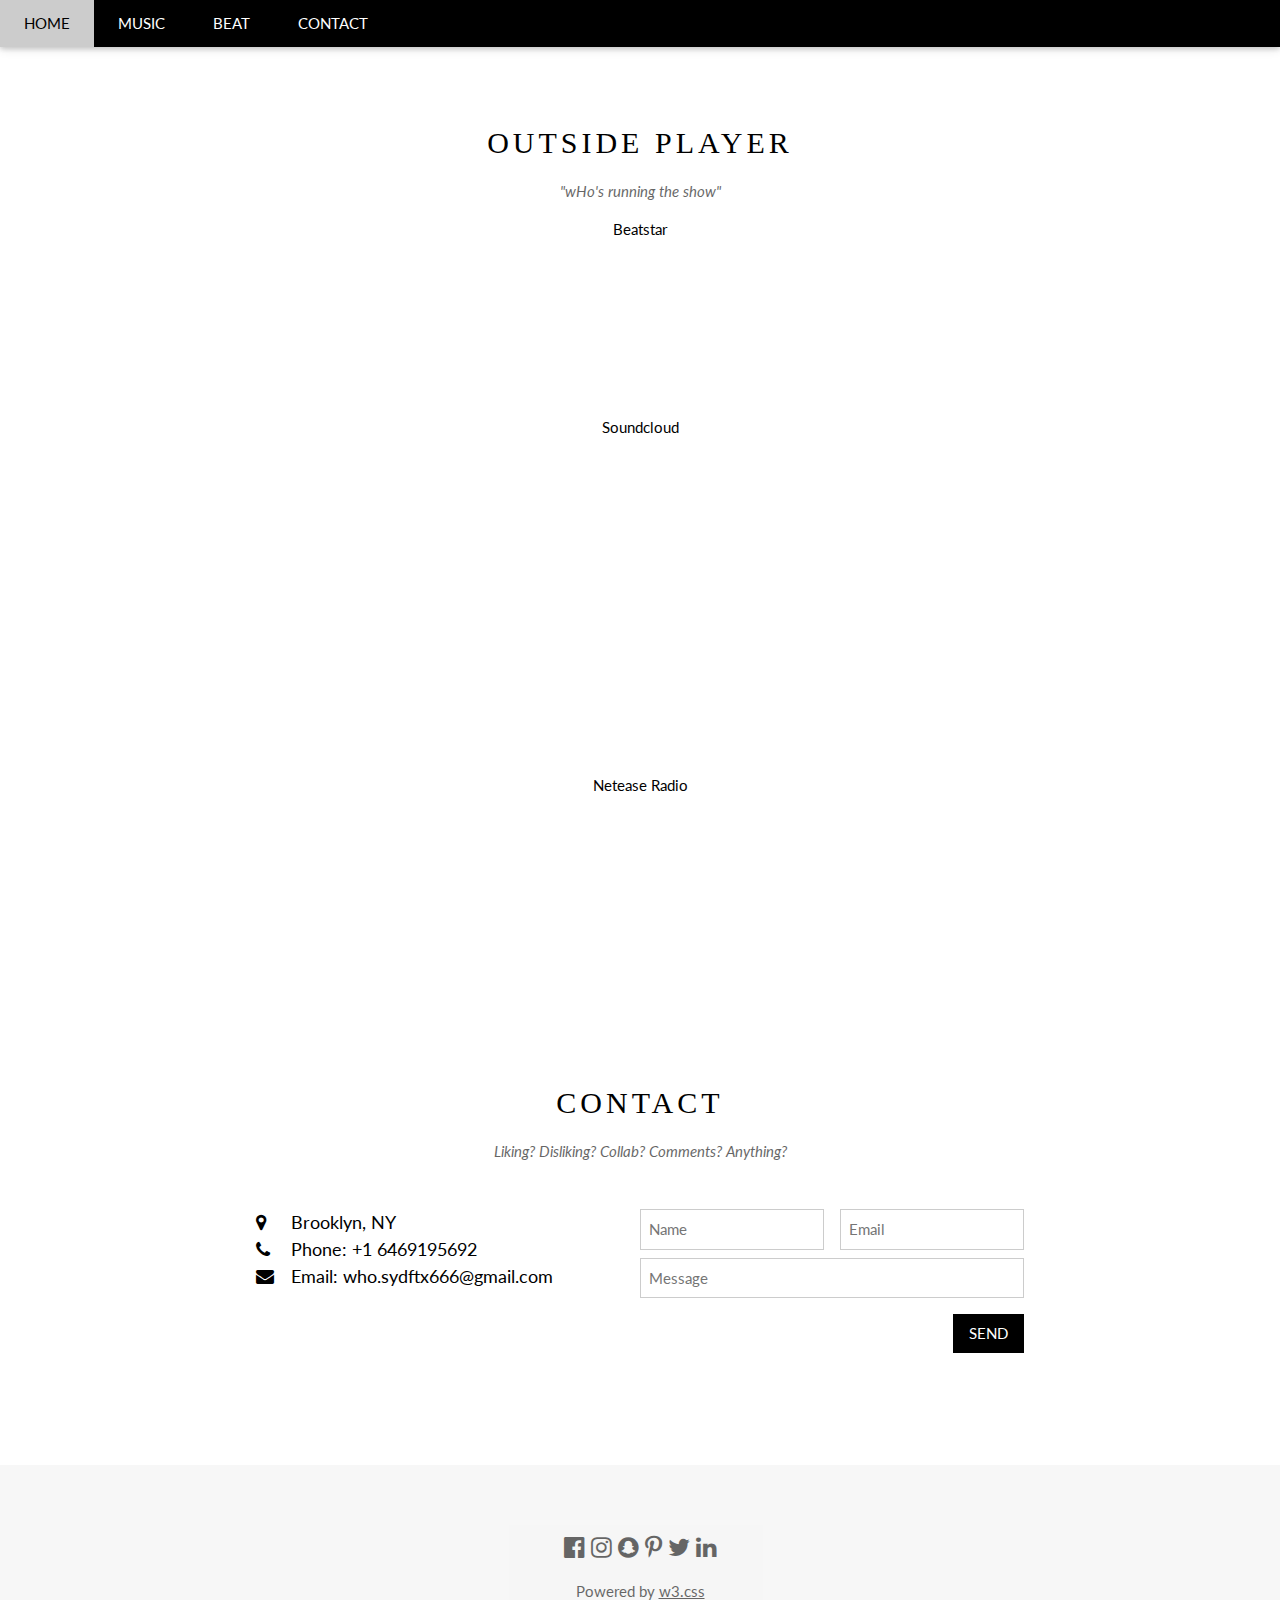
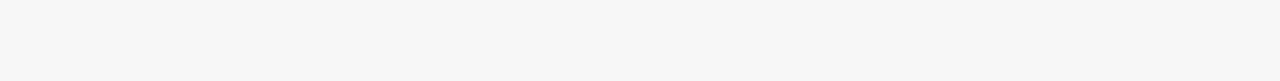
<file: wHo-omusic/contact.html>
<!DOCTYPE html>
<html lang="en">
  <title>wHo</title>
  <meta charset="UTF-8" />
  <meta name="viewport" content="width=device-width, initial-scale=1" />
  <link rel="stylesheet" href="https://www.w3schools.com/w3css/4/w3.css" />
  <link rel="stylesheet" href="https://fonts.googleapis.com/css?family=Lato" />
  <link
    rel="stylesheet"
    href="https://cdnjs.cloudflare.com/ajax/libs/font-awesome/4.7.0/css/font-awesome.min.css"
  />
   <link rel="stylesheet" href="style.css" />
  <script src="https://ajax.googleapis.com/ajax/libs/jquery/3.4.1/jquery.min.js"></script>

  <style>
    body {
      font-family: "Lato", sans-serif;
    }
    .mySlides {
      display: none;
    }
  </style>
  <body>
    <!-- Navbar -->
    <div class="w3-top">
      <div class="w3-bar w3-black w3-card">
        <a
          class="w3-bar-item w3-button w3-padding-large w3-hide-medium w3-hide-large w3-right"
          href="javascript:void(0)"
          onclick="myFunction()"
          title="Toggle Navigation Menu"
          ><i class="fa fa-bars"></i
        ></a>
        <a href="index.html" class="w3-bar-item w3-button w3-padding-large"
          >HOME</a
        >
        <a
          href="music.html"
          class="w3-bar-item w3-button w3-padding-large w3-hide-small"
          >MUSIC</a
        >
        <a
          href="beat.html"
          class="w3-bar-item w3-button w3-padding-large w3-hide-small"
          >BEAT</a
        >
        <a
          href="contact.html"
          class="w3-bar-item w3-button w3-padding-large w3-hide-small"
          >CONTACT</a
        >
<!--         <a
          href="javascript:void(0)"
          class="w3-padding-large w3-hover-red w3-hide-small w3-right"
          ><i class="fa fa-search"></i
        ></a> -->
      </div>
    </div>

    <!-- Navbar on small screens (remove the onclick attribute if you want the navbar to always show on top of the content when clicking on the links) -->
    <div
      id="navDemo"
      class="w3-bar-block w3-black w3-hide w3-hide-large w3-hide-medium w3-top"
      style="margin-top:46px"
    >
      <a
        href="music.html"
        class="w3-bar-item w3-button w3-padding-large"
        onclick="myFunction()"
        >MUSIC</a
      >
      <a
        href="beat.html"
        class="w3-bar-item w3-button w3-padding-large"
        onclick="myFunction()"
        >BEAT</a
      >
      <a
        href="contact.html"
        class="w3-bar-item w3-button w3-padding-large"
        onclick="myFunction()"
        >CONTACT</a
      >
    </div>

    <!-- Page content -->
    <div class="w3-content" style="max-width:2000px;margin-top:46px">
      <!-- The Band Section -->
      <div
        class="w3-container w3-content w3-center w3-padding-64"
        style="max-width:700px"
        id="band"
      >
        <h2 class="w3-wide">OUTSIDE PLAYER</h2>
        <p class="w3-opacity"><i>"wHo's running the show"</i></p>
        <p class="w3-justify">
        <p>
            Beatstar
        </p>
          <iframe
            src="//www.beatstars.com/embed/track/?id=4651683"
            width="100%"
            height="140"
            style="border: none;"
          ></iframe>
        <p>
            Soundcloud
        </p>
          <iframe
            width="100%"
            height="300"
            scrolling="no"
            frameborder="no"
            allow="autoplay"
            src="https://w.soundcloud.com/player/?url=https%3A//api.soundcloud.com/users/706680019&color=%237a0000&auto_play=false&hide_related=false&show_comments=true&show_user=true&show_reposts=false&show_teaser=true&visual=true"
          ></iframe>     
        <p>
            Netease Radio
        </p>
          <iframe
            frameborder="no"
            border="0"
            marginwidth="0"
            marginheight="0"
            width="100%"
            height="110"
            src="//music.163.com/outchain/player?type=4&id=794320507&auto=0&height=90"
          ></iframe>
        </p>
      </div>

      <!-- The Contact Section -->
      <div
        class="w3-container w3-content w3-padding-64"
        style="max-width:800px"
        id="contact"
      >
        <h2 class="w3-wide w3-center">CONTACT</h2>
        <p class="w3-opacity w3-center"><i> Liking? Disliking? Collab? Comments? Anything?</i></p>
        <div class="w3-row w3-padding-32">
          <div class="w3-col m6 w3-large w3-margin-bottom">
            <i class="fa fa-map-marker" style="width:30px"></i> Brooklyn, NY<br />
            <i class="fa fa-phone" style="width:30px"></i> Phone: +1
            6469195692<br />
            <i class="fa fa-envelope" style="width:30px"> </i> Email:
            who.sydftx666@gmail.com<br />
          </div>
          <div class="w3-col m6">
            <form
              name="contact"
              method="POST"
              action="https://formspree.io/myynyzww"
            >
              <div class="w3-row-padding" style="margin:0 -16px 8px -16px">
                <div class="w3-half">
                  <input
                    class="w3-input w3-border"
                    type="text"
                    placeholder="Name"
                    required
                    name="Name"
                  />
                </div>
                <div class="w3-half">
                  <input
                    class="w3-input w3-border"
                    type="text"
                    placeholder="Email"
                    required
                    name="Email"
                  />
                </div>
              </div>
              <input
                class="w3-input w3-border"
                type="text"
                placeholder="Message"
                required
                name="Message"
              />
              <button
                class="w3-button w3-black w3-section w3-right"
                type="submit"
              >
                SEND
              </button>
            </form>
          </div>
        </div>
      </div>

      <!-- End Page Content -->
    </div>

   
    <!-- Footer -->
    <footer
      class="w3-container w3-padding-64 w3-center w3-opacity w3-light-grey w3-xlarge"
    >
      <i class="fa fa-facebook-official w3-hover-opacity"></i>
      <i class="fa fa-instagram w3-hover-opacity"></i>
      <i class="fa fa-snapchat w3-hover-opacity"></i>
      <i class="fa fa-pinterest-p w3-hover-opacity"></i>
      <i class="fa fa-twitter w3-hover-opacity"></i>
      <i class="fa fa-linkedin w3-hover-opacity"></i>
      <p class="w3-medium">
        Powered by
        <a href="https://www.w3schools.com/w3css/default.asp" target="_blank"
          >w3.css</a
        >
      </p>
    </footer>
  <script>
    // Used to toggle the menu on small screens when clicking on the menu button
      function myFunction() {
        var x = document.getElementById("navDemo");
        if (x.className.indexOf("w3-show") == -1) {
          x.className += " w3-show";
        } else {
          x.className = x.className.replace(" w3-show", "");
        }
      }

      // When the user clicks anywhere outside of the modal, close it
      var modal = document.getElementById("ticketModal");
      window.onclick = function(event) {
        if (event.target == modal) {
          modal.style.display = "none";
        }
      };
    </script>
  </body>
</html>
</file>
<file: wHo-omusic/style.css>
@font-face {
  font-family: "vapor";
  src: url("https://cdn.glitch.com/5a78a4a2-dc8e-4be1-900a-7db6b6854d08%2Fvapor.ttf?v=1589067155862");
}

body {
  font-family: vapor;
}
h2 {
  font-family: vapor;
}

h3 {
  font-family: vapor;
}
</file>
